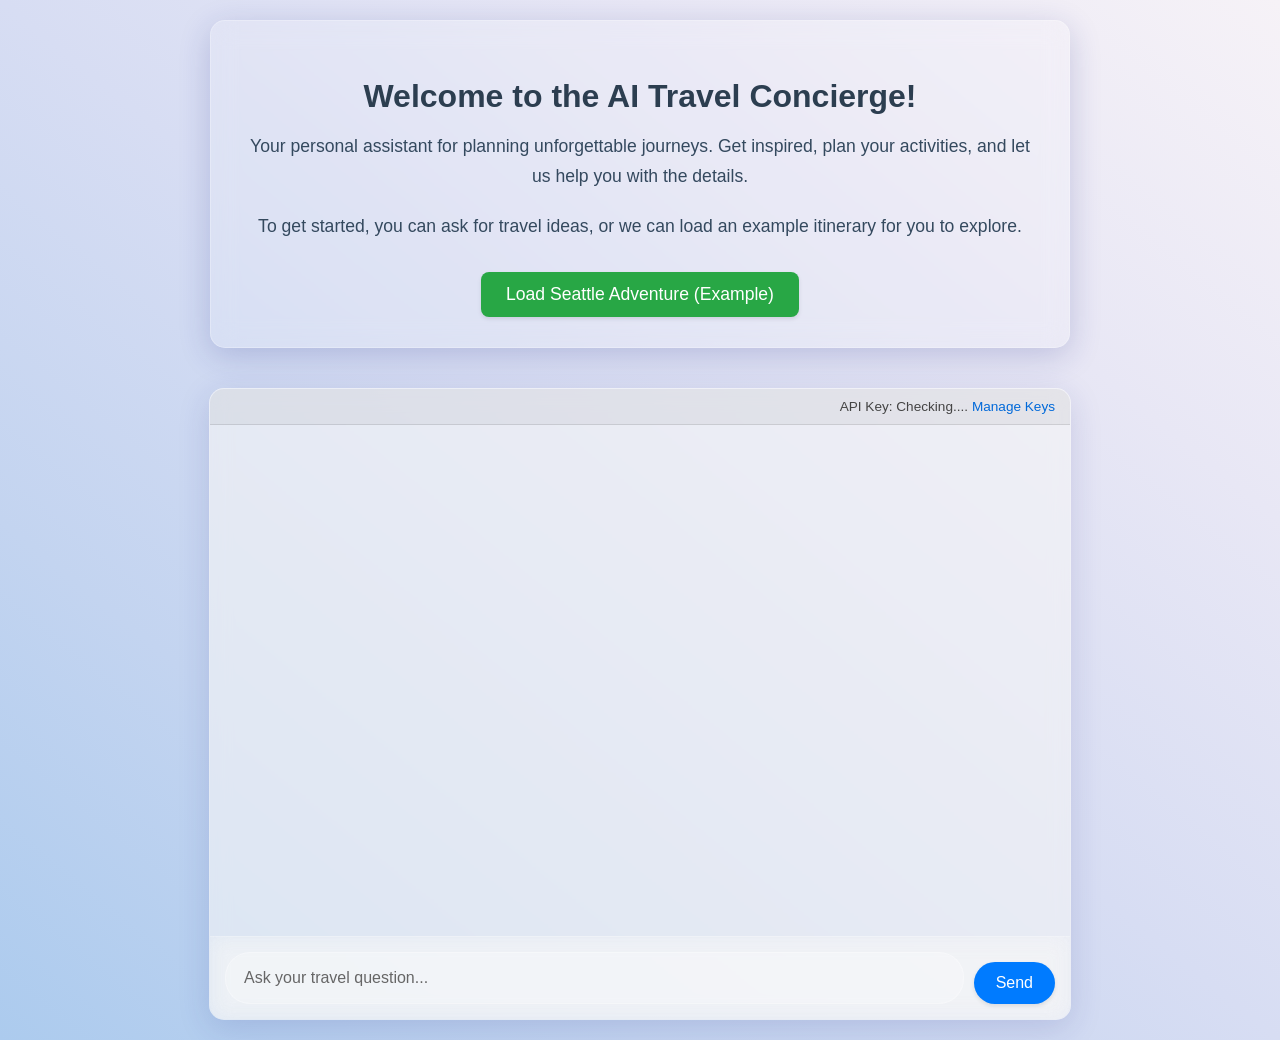
<file: python/agents/travel-concierge/frontend/index.html>
<!DOCTYPE html>
<html lang="en">
<head>
    <meta charset="UTF-8">
    <meta name="viewport" content="width=device-width, initial-scale=1.0">
    <title>Travel Concierge</title>
    <link rel="stylesheet" href="style.css">
    <link rel="stylesheet" href="chat_style.css">
</head>
<body>
    <div class="page-container"> <!-- Wrapper for overall page layout -->
        <div class="landing-info card">
            <h2>Welcome to the AI Travel Concierge!</h2>
            <p>Your personal assistant for planning unforgettable journeys. Get inspired, plan your activities, and let us help you with the details.</p>
            <p>To get started, you can ask for travel ideas, or we can load an example itinerary for you to explore.</p>
            <button id="loadExampleButton" class="button-link">Load Seattle Adventure (Example)</button>
        </div>

        <div class="chat-container">
            <div class="api-key-status-container"> <!-- Moved from chat_style.css for clarity -->
                API Key: <span id="apiKeyStatus">Checking...</span>.
                <a href="api_keys.html">Manage Keys</a>
            </div>

            <div id="chatMessages" class="chat-messages-area">
                <!-- Chat messages will appear here -->
            </div>

            <div id="loadingIndicator" class="loading-indicator" style="display: none;">
                <p>Thinking...</p>
            </div>

            <form id="chatForm" class="chat-input-area">
                <input type="text" id="userInput" placeholder="Ask your travel question..." autocomplete="off">
                <button type="submit" id="sendButton">Send</button>
            </form>
        </div>
    </div>

    <script src="chat.js" defer></script>
</body>
</html>
</file>
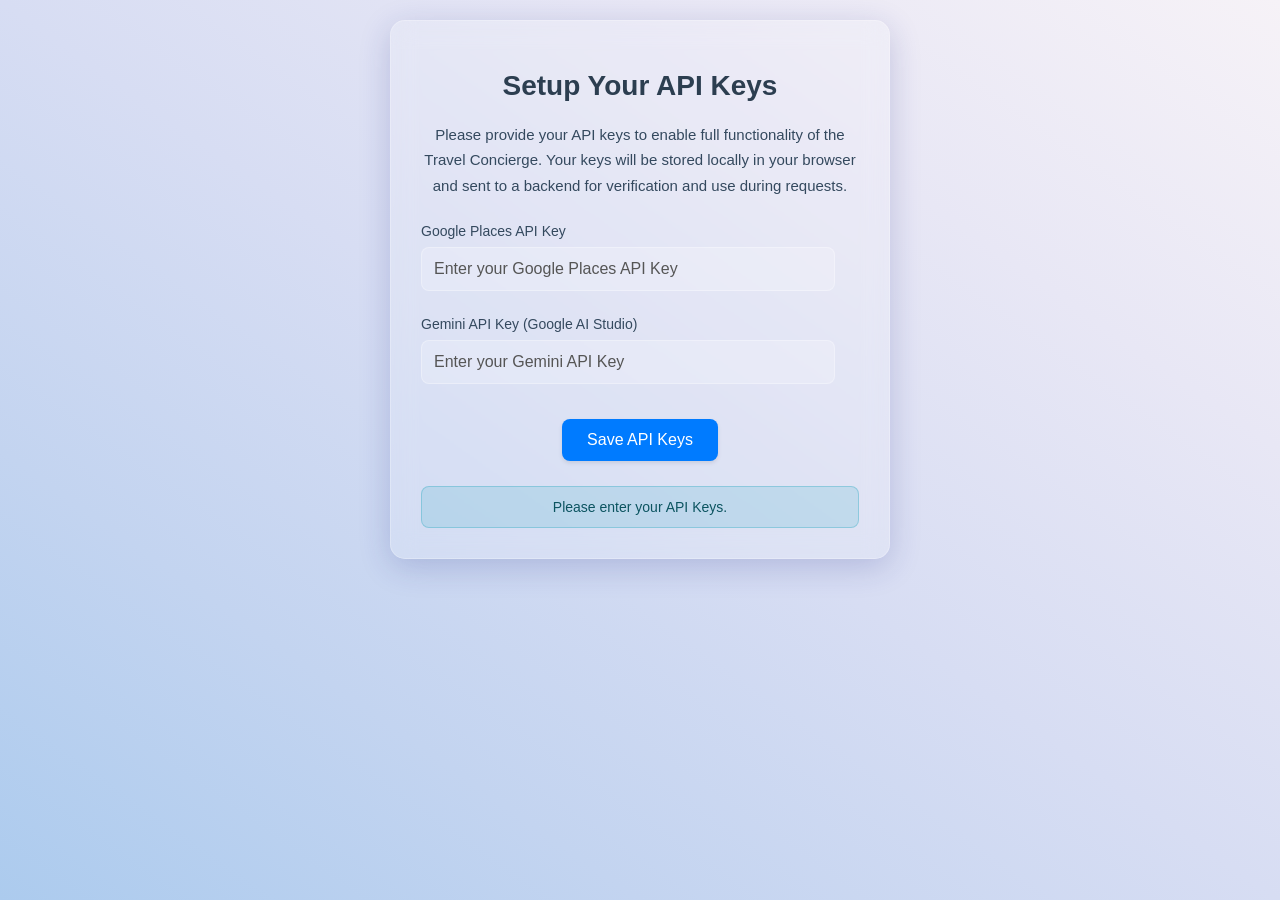
<file: python/agents/travel-concierge/frontend/api_keys.html>
<!DOCTYPE html>
<html lang="en">
<head>
    <meta charset="UTF-8">
    <meta name="viewport" content="width=device-width, initial-scale=1.0">
    <title>Travel Concierge - API Key Setup</title>
    <link rel="stylesheet" href="style.css">
</head>
<body>
    <div class="container">
        <div class="card">
            <h1>Setup Your API Keys</h1>
            <p>Please provide your API keys to enable full functionality of the Travel Concierge. Your keys will be stored locally in your browser and sent to a backend for verification and use during requests.</p>

            <form id="apiKeyForm">
                <div class="form-group">
                    <label for="googlePlacesApiKey">Google Places API Key</label>
                    <input type="password" id="googlePlacesApiKey" placeholder="Enter your Google Places API Key">
                </div>

                <div class="form-group">
                    <label for="geminiApiKey">Gemini API Key (Google AI Studio)</label>
                    <input type="password" id="geminiApiKey" placeholder="Enter your Gemini API Key">
                </div>

                <button type="button" id="saveApiKeyButton">Save API Keys</button>
            </form>

            <div id="statusMessage"></div>

            <a href="index.html" id="goToChatLink" class="button-link" style="display: none;">Go to Travel Concierge</a>
        </div>
    </div>

    <script src="api_keys.js" defer></script>
</body>
</html>
</file>
<file: python/agents/travel-concierge/frontend/style.css>
body {
    font-family: -apple-system, BlinkMacSystemFont, "Segoe UI", Roboto, Helvetica, Arial, sans-serif, "Apple Color Emoji", "Segoe UI Emoji", "Segoe UI Symbol";
    background-image: linear-gradient(to right top, #accbee, #c3d4f0, #d7ddf3, #e8e7f5, #f6f2f7);
    margin: 0;
    padding: 0; /* Changed from 20px to 0 for full-width containers */
    display: flex; /* Using flex for centering page-container */
    flex-direction: column; /* Stack landing-info and chat-container */
    align-items: center; /* Center items horizontally */
    min-height: 100vh;
    color: #333;
    overflow-x: hidden; /* Prevent horizontal scroll from minor overflows */
}

.page-container { /* New wrapper for layout */
    width: 100%;
    max-width: 900px; /* Max width for the whole page content */
    padding: 20px;
    box-sizing: border-box;
    display: flex;
    flex-direction: column;
    align-items: center; /* Center children like landing-info and chat-container */
    gap: 20px; /* Space between landing-info and chat-container */
}


.container { /* Used by api_keys.html */
    width: 100%;
    max-width: 500px;
    text-align: center;
    margin-top: 20px; /* Add some margin if body padding is 0 */
}

.card { /* Glassmorphic card style */
    background-color: rgba(255, 255, 255, 0.15);
    backdrop-filter: blur(12px);
    -webkit-backdrop-filter: blur(12px);
    border-radius: 15px;
    border: 1px solid rgba(255, 255, 255, 0.25);
    box-shadow: 0 8px 32px 0 rgba(31, 38, 135, 0.2);
    padding: 30px;
    width: 100%; /* Make card take full width of its container */
    box-sizing: border-box;
}

.landing-info { /* Specific styles for the new intro section */
    text-align: center;
    margin-bottom: 20px; /* Space below landing info */
}

.landing-info h2 {
    font-size: 2em;
    color: #2c3e50;
    margin-bottom: 15px;
}

.landing-info p {
    font-size: 1.1em;
    color: #34495e;
    line-height: 1.7;
    margin-bottom: 20px;
}

#loadExampleButton { /* Style for the new button */
    background-color: #28a745; /* Green, for a positive action */
    color: white;
    padding: 12px 25px;
    border: none;
    border-radius: 8px;
    font-size: 1.1em; /* Slightly larger */
    font-weight: 500;
    cursor: pointer;
    transition: background-color 0.3s ease, transform 0.2s ease;
    text-decoration: none;
    display: inline-block;
    margin-top: 10px;
    box-shadow: 0 2px 4px rgba(0, 0, 0, 0.1);
}

#loadExampleButton:hover {
    background-color: #218838; /* Darker green */
    transform: translateY(-2px);
}
#loadExampleButton:disabled { /* Style for disabled button */
    background-color: #cccccc;
    color: #666666;
    cursor: not-allowed;
    transform: none;
}


h1 { /* For api_keys.html */
    font-size: 28px;
    color: #2c3e50;
    margin-bottom: 20px;
    font-weight: 600;
}

p { /* General paragraph, might be overridden by .landing-info p */
    font-size: 15px;
    color: #34495e;
    line-height: 1.7;
    margin-bottom: 25px;
}

.form-group {
    margin-bottom: 25px;
    text-align: left;
}

.form-group label {
    display: block;
    font-size: 14px;
    color: #34495e;
    margin-bottom: 8px;
    font-weight: 500;
}

.form-group input[type="password"],
.form-group input[type="text"] {
    width: calc(100% - 24px);
    padding: 12px;
    border: 1px solid rgba(255, 255, 255, 0.3);
    background-color: rgba(255, 255, 255, 0.2);
    border-radius: 8px;
    font-size: 16px;
    color: #333;
    box-sizing: border-box;
    transition: border-color 0.3s ease, background-color 0.3s ease;
}

.form-group input[type="password"]::placeholder,
.form-group input[type="text"]::placeholder { /* Corrected selector */
    color: #555;
}


.form-group input[type="password"]:focus,
.form-group input[type="text"]:focus {
    background-color: rgba(255, 255, 255, 0.3);
    border-color: rgba(255, 255, 255, 0.5);
    outline: none;
}

button, .button-link { /* General button styles, #loadExampleButton overrides some */
    background-color: #007bff;
    color: white;
    padding: 12px 25px;
    border: none;
    border-radius: 8px;
    font-size: 16px;
    font-weight: 500;
    cursor: pointer;
    transition: background-color 0.3s ease, transform 0.2s ease;
    text-decoration: none;
    display: inline-block;
    margin-top: 10px;
    box-shadow: 0 2px 4px rgba(0, 0, 0, 0.1);
}

button:hover, .button-link:hover {
    background-color: #0056b3;
    transform: translateY(-2px);
}

#statusMessage {
    margin-top: 25px;
    padding: 12px;
    border-radius: 8px;
    font-size: 14px;
    font-weight: 500;
}

.status-success {
    background-color: rgba(40, 167, 69, 0.2);
    color: #155724;
    border: 1px solid rgba(40, 167, 69, 0.4);
}

.status-error {
    background-color: rgba(220, 53, 69, 0.15);
    color: #721c24;
    border: 1px solid rgba(220, 53, 69, 0.3);
}

.status-info {
    background-color: rgba(23, 162, 184, 0.15);
    color: #0c5460;
    border: 1px solid rgba(23, 162, 184, 0.3);
}


#goToChatLink {
    margin-top: 20px;
    font-weight: 500;
}

@media (max-width: 600px) {
    .page-container {
        padding: 10px;
    }
    .card { /* Applies to .landing-info as well */
        padding: 20px;
    }
    .landing-info h2 {
        font-size: 1.5em;
    }
    .landing-info p {
        font-size: 0.95em;
    }
    #loadExampleButton {
        font-size: 1em;
        padding: 10px 20px;
    }

    h1 { /* For api_keys.html */
        font-size: 24px;
    }
    .form-group input[type="password"],
    .form-group input[type="text"] {
        font-size: 14px;
    }
    button, .button-link {
        font-size: 15px;
        padding: 10px 20px;
    }
}
</file>
<file: python/agents/travel-concierge/frontend/chat_style.css>
/* Styles specific to the chat interface */

.chat-container {
    display: flex;
    flex-direction: column;
    height: 70vh;
    max-height: 700px;
    min-height: 400px;
    width: 100%;
    background-color: rgba(245, 245, 245, 0.6);
    backdrop-filter: blur(10px);
    -webkit-backdrop-filter: blur(10px);
    box-shadow: 0 8px 32px 0 rgba(31, 38, 135, 0.15);
    border-radius: 15px;
    border: 1px solid rgba(255, 255, 255, 0.18);
    overflow: hidden;
}

.api-key-status-container {
    padding: 10px 15px;
    background-color: rgba(0, 0, 0, 0.05);
    font-size: 0.85em;
    color: #444;
    text-align: right;
    border-bottom: 1px solid rgba(0, 0, 0, 0.1);
}

.api-key-status-container a {
    color: #0069d9;
    text-decoration: none;
    font-weight: 500;
}
.api-key-status-container a:hover {
    text-decoration: underline;
}

.chat-messages-area {
    flex-grow: 1;
    padding: 20px;
    overflow-y: auto;
    display: flex;
    flex-direction: column;
    gap: 15px;
}

.message {
    padding: 12px 18px;
    border-radius: 20px;
    max-width: 78%;
    line-height: 1.55;
    word-wrap: break-word;
    box-shadow: 0 2px 5px rgba(0,0,0,0.05);
    border: 1px solid rgba(255, 255, 255, 0.2);
    backdrop-filter: blur(5px);
    -webkit-backdrop-filter: blur(5px);
}
.message p:first-of-type {
    margin-top: 0;
}
.message p:last-of-type {
    margin-bottom: 0;
}


.message-user {
    background-color: rgba(0, 123, 255, 0.7);
    color: white;
    align-self: flex-end;
    border-bottom-right-radius: 8px;
}

.message-agent {
    background-color: rgba(255, 255, 255, 0.5);
    color: #212529;
    align-self: flex-start;
    border-bottom-left-radius: 8px;
}

.message-system, .message-error {
    background-color: rgba(108, 117, 125, 0.3);
    color: #495057;
    align-self: center;
    font-size: 0.9em;
    text-align: center;
    max-width: 90%;
    border-radius: 10px;
}

.loading-indicator {
    padding: 15px;
    text-align: center;
    color: #555;
    background-color: rgba(255, 255, 255, 0.3);
}

.loading-indicator::after {
    content: ' .';
    animation: dots 1s steps(5, end) infinite;
}
@keyframes dots {
    0%, 20% { color: rgba(0,0,0,0); text-shadow: .25em 0 0 rgba(0,0,0,0), .5em 0 0 rgba(0,0,0,0);}
    40% { color: #555; text-shadow: .25em 0 0 rgba(0,0,0,0), .5em 0 0 rgba(0,0,0,0);}
    60% { text-shadow: .25em 0 0 #555, .5em 0 0 rgba(0,0,0,0);}
    80%, 100% { text-shadow: .25em 0 0 #555, .5em 0 0 #555;}
}


.chat-input-area {
    display: flex;
    padding: 15px;
    background-color: rgba(255, 255, 255, 0.1);
    backdrop-filter: blur(10px);
    -webkit-backdrop-filter: blur(10px);
    border-top: 1px solid rgba(255, 255, 255, 0.2);
}

#userInput {
    flex-grow: 1;
    padding: 12px 18px;
    border: 1px solid rgba(255, 255, 255, 0.3);
    background-color: rgba(255, 255, 255, 0.2);
    border-radius: 25px;
    margin-right: 10px;
    font-size: 1em;
    color: #333;
}
#userInput::placeholder {
    color: #666;
}
#userInput:focus {
    outline: none;
    border-color: rgba(255, 255, 255, 0.5);
    background-color: rgba(255, 255, 255, 0.3);
}

#sendButton {
    padding: 12px 22px;
    font-size: 1em;
    background-color: #007bff;
    color: white;
    border: none;
    border-radius: 25px;
    cursor: pointer;
    transition: background-color 0.2s ease;
    font-weight: 500;
}

#sendButton:hover {
    background-color: #0056b3;
}

/* Card rendering styles for structured messages */
.cards-container, .airbnb-cards-container { /* Added .airbnb-cards-container */
    display: flex;
    overflow-x: auto;
    padding: 10px 5px;
    margin-top: 10px;
    gap: 15px;
}

.destination-card, .airbnb-card { /* Added .airbnb-card */
    display: flex;
    flex-direction: column;
    min-width: 220px;
    max-width: 250px;
    border-radius: 12px;
    background-color: rgba(255, 255, 255, 0.7);
    backdrop-filter: blur(8px);
    -webkit-backdrop-filter: blur(8px);
    border: 1px solid rgba(255, 255, 255, 0.3);
    box-shadow: 0 4px 10px rgba(0, 0, 0, 0.08);
    padding: 15px;
    transition: transform 0.2s ease-in-out;
}
.destination-card:hover, .airbnb-card:hover { /* Added .airbnb-card */
    transform: translateY(-3px);
}

.destination-card img, .airbnb-card img { /* Added .airbnb-card */
    width: 100%;
    height: 120px;
    object-fit: cover;
    border-radius: 8px;
    margin-bottom: 10px;
}

.destination-card h4, .airbnb-card h4 { /* Added .airbnb-card */
    margin: 8px 0 5px 0;
    font-size: 1.1em;
    color: #333;
    font-weight: 600;
}

.destination-card p, .airbnb-card p { /* Added .airbnb-card */
    font-size: 0.85em;
    color: #555;
    line-height: 1.5;
    margin-bottom: 8px;
    flex-grow: 1;
}
.destination-card .rating, .airbnb-card .rating { /* Added .airbnb-card */
    font-size: 0.8em;
    color: #e67e22;
    font-weight: bold;
    margin-bottom: 10px;
}

.destination-card .card-button, .airbnb-card .card-button { /* Added .airbnb-card */
    padding: 8px 12px;
    font-size: 0.85em;
    background-color: #007bff;
    color: white;
    border: none;
    border-radius: 6px;
    cursor: pointer;
    text-align: center;
    transition: background-color 0.2s ease;
    margin-top: auto;
}
.destination-card .card-button:hover, .airbnb-card .card-button:hover { /* Added .airbnb-card */
    background-color: #0056b3;
}

/* Styles for Map Display Area */
.map-display-area {
    padding: 10px 15px;
    margin-top: 10px;
    border: 1px dashed #ccc;
    background-color: rgba(0,0,0,0.03);
    border-radius: 8px;
    font-size: 0.9em;
}
.map-display-area p {
    margin: 5px 0;
    color: #333;
}
.map-display-area a {
    color: #007bff;
    text-decoration: none;
    font-weight: 500;
}
.map-display-area a:hover {
    text-decoration: underline;
}

/* Styles for Clickable Actions */
.actions-container {
    display: flex;
    flex-wrap: wrap;
    gap: 10px;
    margin-top: 10px;
    padding-top: 5px;
}

.action-button {
    padding: 8px 15px;
    border: 1px solid #007bff;
    background-color: #007bff;
    color: white;
    border-radius: 20px;
    cursor: pointer;
    font-size: 0.9em;
    font-weight: 500;
    transition: background-color 0.2s ease, border-color 0.2s ease, transform 0.1s ease;
}

.action-button:hover {
    background-color: #0056b3;
    border-color: #0056b3;
    transform: translateY(-1px);
}
.action-button:active {
    transform: translateY(0px);
}


/* Scrollbar styling for webkit browsers */
.cards-container::-webkit-scrollbar, .airbnb-cards-container::-webkit-scrollbar { height: 8px; } /* Added .airbnb-cards-container */
.cards-container::-webkit-scrollbar-track, .airbnb-cards-container::-webkit-scrollbar-track { background: rgba(0,0,0,0.05); border-radius: 10px; } /* Added .airbnb-cards-container */
.cards-container::-webkit-scrollbar-thumb, .airbnb-cards-container::-webkit-scrollbar-thumb { background: rgba(0,0,0,0.2); border-radius: 10px; } /* Added .airbnb-cards-container */
.cards-container::-webkit-scrollbar-thumb:hover, .airbnb-cards-container::-webkit-scrollbar-thumb:hover { background: rgba(0,0,0,0.3); } /* Added .airbnb-cards-container */

.chat-messages-area::-webkit-scrollbar { width: 6px; }
.chat-messages-area::-webkit-scrollbar-track { background: rgba(0,0,0,0.03); border-radius: 10px; }
.chat-messages-area::-webkit-scrollbar-thumb { background: rgba(0,0,0,0.15); border-radius: 10px; }
.chat-messages-area::-webkit-scrollbar-thumb:hover { background: rgba(0,0,0,0.25); }
</file>
